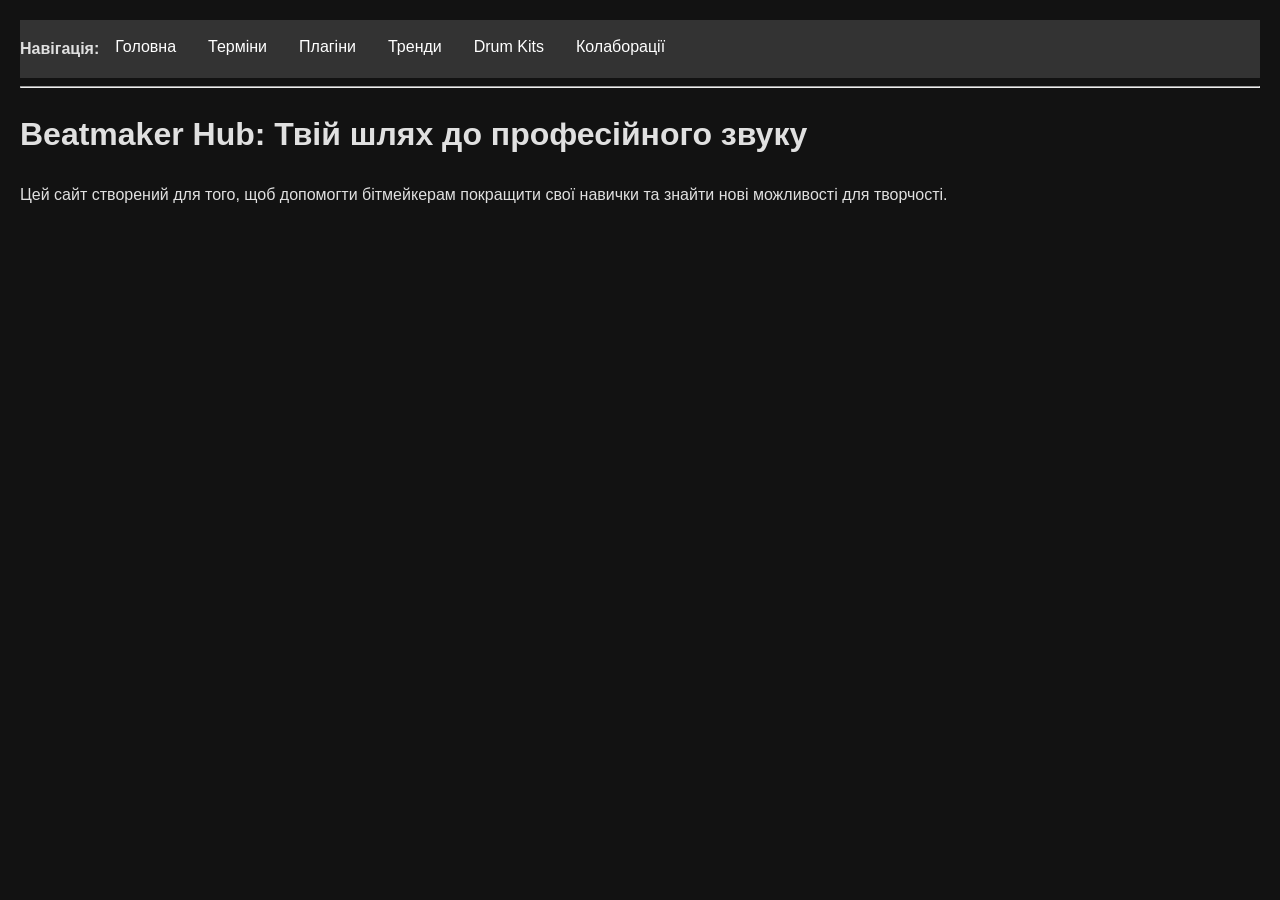
<file: index.html>
<!DOCTYPE html>
<html lang="uk">
<nav>
        <ul>
	     <p><b>Навігація:</b></p>
            <li><a href="index.html">Головна</a></li>
            <li><a href="glossary.html">Терміни</a></li>
            <li><a href="plugins.html">Плагіни</a></li>
            <li><a href="trends.html">Тренди</a></li>
            <li><a href="kits.html">Drum Kits</a></li>
            <li><a href="collab.html">Колаборації</a></li>
        </ul>
    </nav>
<hr>
<head><meta charset="UTF-8"><title>Beatmaker Hub</title>
<link rel="stylesheet" href="style.css">
</head>
<body>
    <h1>Beatmaker Hub: Твій шлях до професійного звуку</h1>
    
    <p>Цей сайт створений для того, щоб допомогти бітмейкерам покращити свої навички та знайти нові можливості для творчості.</p>
</body>
</html>
</file>
<file: style.css>
/* Загальні стилі для всього сайту */
body {
    background-color: #121212; 
    color: #e0e0e0;
    font-family: 'Segoe UI', Tahoma, Geneva, Verdana, sans-serif;
    line-height: 1.6;
    margin: 0;
    padding: 20px;
}

/* Стилізація спискового меню (Завдання 4) */
nav ul {
    list-style-type: none; /* Прибрати маркери */
    margin: 0;
    padding: 0;
    overflow: hidden;
    background-color: #333;
    display: flex; /* Горизонтальне розташування */
}

nav li a {
    display: block;
    color: white;
    text-align: center;
    padding: 14px 16px;
    text-decoration: none;
}

/* Реакція на наведення миші (Завдання 4) */
nav li a:hover {
    background-color: #1DB954; /* Зелений колір Spotify */
    color: black;
}

/* 3. Класи для контенту (Завдання 2) */
.highlight-box {
    border: 2px solid #1DB954;
    padding: 15px;
    border-radius: 8px;
    margin: 20px 0;
}

.main-title {
    text-align: center;
    text-transform: uppercase;
    color: #1DB954;
    letter-spacing: 2px;
}

.info-text {
    font-size: 18px;
    font-style: italic;
    color: #bbb;
}
.button-download {
background-color: green;
color: white;
padding: 10px 20px;
border-radius: 5px;
border: none;
cursor: pointer;
}

.button-download:hover {
background-color: #1ed760;
}

.background-collab {
background-color: gray;
}
.background-collab::placeholder {
color: black;
opacity: 1;
}
</file>
